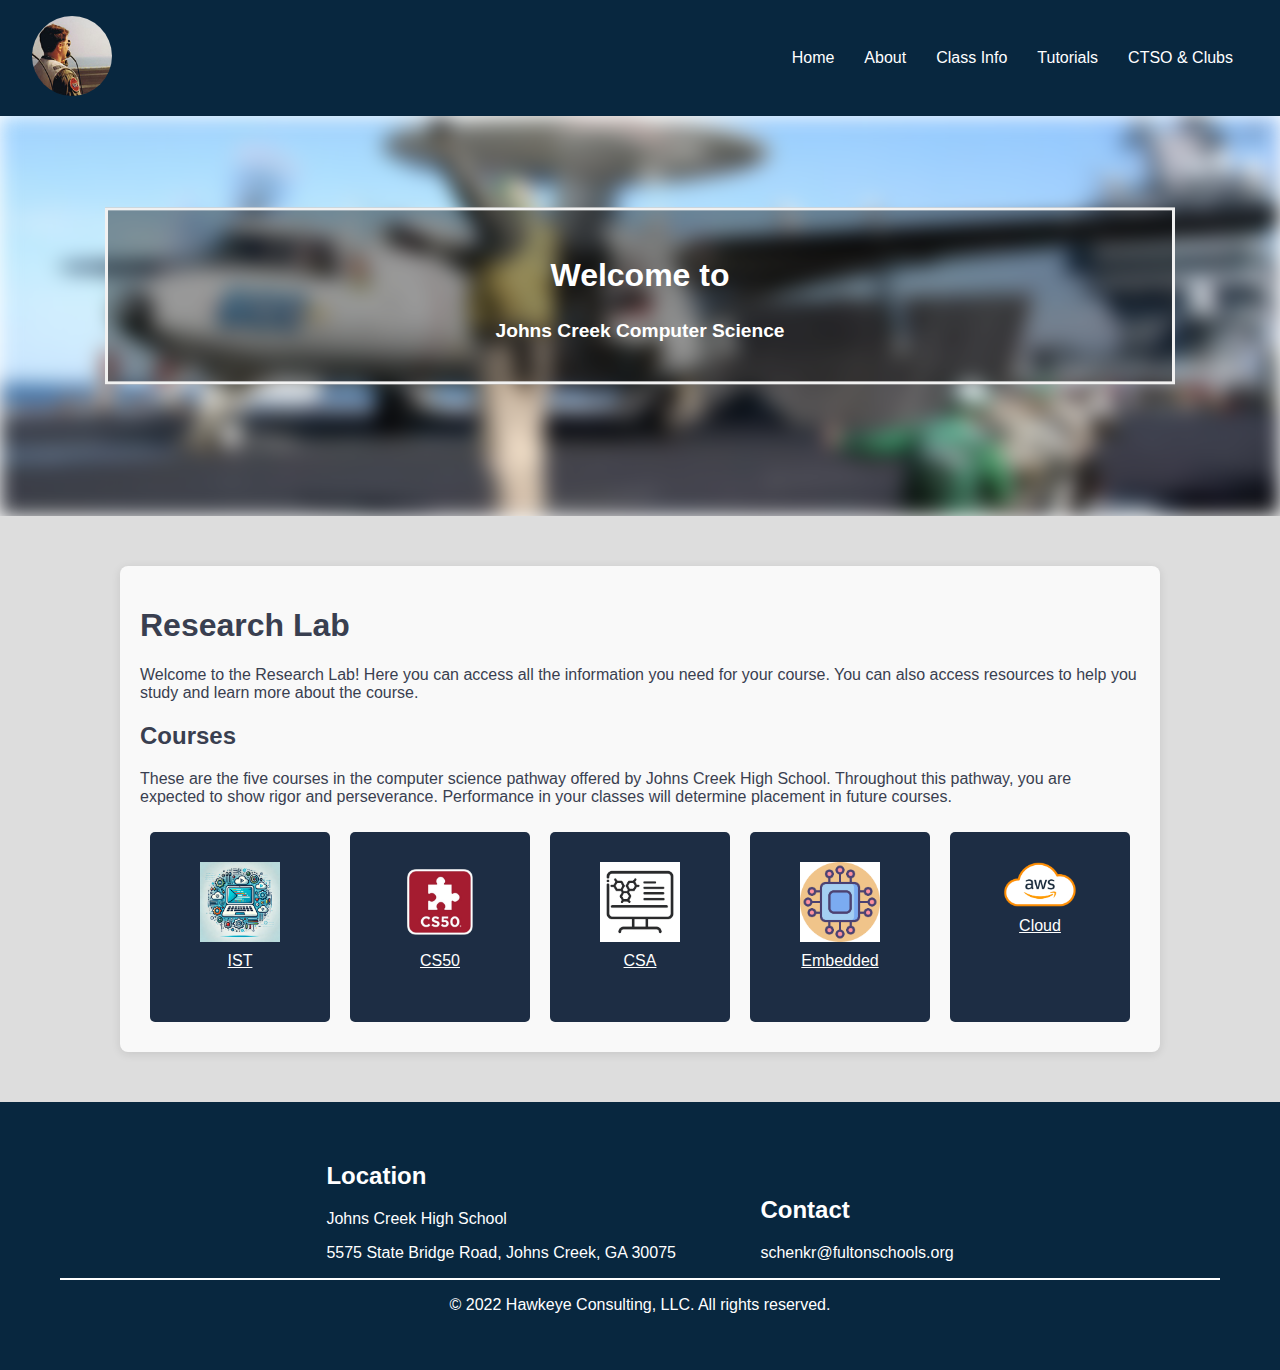
<file: index.html>
<!DOCTYPE html>
<html lang="en">
<head>
    <meta charset="UTF-8">
    <meta name="viewport" content="width=device-width, initial-scale=1.0">
    <link rel="stylesheet" href="https://cdnjs.cloudflare.com/ajax/libs/font-awesome/6.6.0/css/all.min.css" integrity="sha512-Kc323vGBEqzTmouAECnVceyQqyqdsSiqLQISBL29aUW4U/M7pSPA/gEUZQqv1cwx4OnYxTxve5UMg5GT6L4JJg==" crossorigin="anonymous" referrerpolicy="no-referrer" />
    <title>Johns Creek Computer Science</title>
    <link rel="stylesheet" href="styles.css">
</head>
<body>
    <nav class="navbar">
        <a href="index.html">
            <img src="images/lsoFavIcon.png" alt="logo" class="webLogo">
        </a>
        <ul class="nav-links">
            <li><a href="index.html">Home</a></li>
            <li class="dropdown">
                <a href="#">About <i class="fa-solid fa-angle-down"></i></a>
                <div class="dropdown-content">
                    <a href="aboutPages/aboutCmdrPage.html">Cmdr. Schenk</a>
                    <a href="aboutPages/2024-25FCSCalendarFullColor.pdf" target="_blank">FCS Calendar</a>
                    <a href="aboutPages/Bell Schedule 2024.25.pdf" target="_blank">JCHS Bell Schedule</a>
                    <a href="aboutPages/JCHS - 24-25 Student Handbook-updated.pdf" target="_blank">JCHS Student Manual</a>
                    <a href="aboutPages/EmergencyProcedures.pdf" target="_blank">Emergency Procedure</a>
                    <a href="https://forms.office.com/Pages/ResponsePage.aspx?id=mLHcDGmBcEu6n9p-O6cAwusTiSp83YtIhu8uIZ7XEFRUN0tKQzNWSVpRNURBTzA4UkdRRERIUFNZMi4u" target="_blank">Digital Day Form</a>

                </div>
            </li>
            <li class="dropdown">
                <a href="#">Class Info <i class="fa-solid fa-angle-down"></i></a>
                <div class="dropdown-content">
                    <a href="coursePages/istPage.html">IST</a>
                    <a href="coursePages/cs50Page.html">CS50 - AP</a>
                    <a href="coursePages/csaPage.html">CSA - AP</a>
                    <a href="coursePages/embeddedPage.html">Embedded</a>
                    <a href="coursePages/cloudPage.html">Cloud</a>
                </div>
            </li>
            <li class="dropdown">
                <a href="#">Tutorials <i class="fa-solid fa-angle-down"></i></a>
                <div class="dropdown-content">
                    <a href="Tutorial on how to install javafx on vscode (1).pdf" target="_blank">JavaFX</a>
                    
                </div>
            </li>
            <li class="dropdown">
                <a href="#">CTSO & Clubs<i class="fa-solid fa-angle-down"></i></a>
                <div class="dropdown-content">
                    <a href="https://www.fbla.org/" target="_blank">FBLA Website</a>
                    <a href="https://johnscreekorchestra.com/" target="_blank">JCHS Orchestra</a>
                    <a href="https://johnscreek.fultonschools.org/" target="_blank">JCHS Website</a>
                    <a href="https://osp.osmsinc.com/FultonGA/BVModules/CategoryTemplates/Detailed%20List%20with%20Properties/Category.aspx?categoryid=EN713&sortorder=2&page=2" target="_blank">Dues & Fees</a>
                    <a href="#">Extras</a>
                </div>
            </li>
        </ul>
    </nav>

    <section class="blurred-section">

        <div class="blurred-content">
            <h2>Welcome to</h2>
            <p>Johns Creek Computer Science</p>
        </div>

    </section>
    
    <div class="contentBg">

    
        <div class="content">
            <h1>Research Lab</h1>
            <p>
                Welcome to the Research Lab! Here you can access all the information 
                you need for your course. You can also access resources to help you 
                study and learn more about the course.
            </p>
            <h2>Courses</h2>
            <p>
                These are the five courses in the computer science pathway offered 
                by Johns Creek High School. Throughout this pathway, you are expected 
                to show rigor and perseverance. Performance in your classes will 
                determine placement in future courses.
            </p>

            <div class="buttonSection">
                <div class="button-container">
                    <a href="coursePages/istPage.html" class="button">
                        <img src="images/ISTicon.webp" alt="Button 1">
                        <span>IST</span>
                    </a>
                    <a href="coursePages/cs50Page.html" class="button">
                        <img src="images/cs50Icon.png" alt="Button 2">
                        <span>CS50</span>
                    </a>
                    <a href="coursePages/csaPage.html" class="button">
                        <img src="images/csaIcon.jpg" alt="Button 3">
                        <span>CSA</span>
                    </a>
                    <a href="coursePages/embeddedPage.html" class="button">
                        <img src="images/embeddedIcon.png" alt="Button 4">
                        <span>Embedded</span>
                    </a>
                    <a href="coursePages/cloudPage.html" class="button">
                        <img src="images/cloudIcon.png" alt="Button 5">
                        <span>Cloud</span>
                    </a>
                </div>
            </div>           
        </div>
    </div>

    <script src="hawkEye.js"></script>
</body>

<footer class="footer">
    
    <div class="footer-content">

            <div class="footerLocation">
                <h2>Location</h2>
                <p>Johns Creek High School</p>
                <p>5575 State Bridge Road, Johns Creek, GA 30075</p>
            </div> 
            
            <div class="footerContact">
                <h2>Contact</h2>
                <p>schenkr@fultonschools.org</p>
            </div>  

        <div class="footer-separator"></div>

        <p>&copy; 2022 Hawkeye Consulting, LLC. All rights reserved.</p>

    </div>
</footer>

</html>
</file>
<file: styles.css>
body {
    font-family: Arial, sans-serif;
    margin: 0;
}

.navbar {
    background-color: #08273F; /* bg color */
    display: flex;
    justify-content: space-between;
    align-items: center;
    padding: 1rem 2rem;
}

.webLogo {
    border-radius: 50px; /* makes the pfp circle */
    width: 80px; /* image size */
    height: 80px; /* image size */
}

.abtLogo{
    border-radius: 100px;
    width: 120px;
    height: 120px;
    padding: 20px;
}


.abtTab{
    display: flex;
}

.nav-links {
    list-style: none; /* no bullet points */
    display: flex; /* horizontally align */
    margin: 0; /* no margin for nav btns */
    padding: 0; /* no padding for nav btns */
}

.nav-links li {
    position: relative; /* make each link position next to eachother */
}

.nav-links li i{
    color: white;
}

.nav-links a {
    color: white;
    text-decoration: none;
    padding: 15px;
    display: block;
}

.nav-links a:hover {
    background-color: #748CAB;
}

.dropdown-content {
    display: none;
    position: absolute;
    background-color: #08273F;
    min-width: 150px;
    z-index: 1;
}

.dropdown-content a {
    padding: 12px 16px;
}

.dropdown:hover .dropdown-content {
    display: block;
}

.backButton{
    background-color: #1D2D44;
    color:#fff;
    margin: 20px;
    border-radius: 30px;
    z-index: 10;
    position: relative;
    height: 40px;
    border: none;
    width: 100px;
}

.backButton:hover {
    background-color: #748CAB; /* Darker green on hover */
    transform: scale(1.05); /* Slightly increase size on hover */
}

.blurred-section {
    position: relative;
    height: 400px; /* Adjust the height as needed */
    overflow: hidden;
}

.blurred-section::before {
    content: ""; /* no content, just the image */
    position: absolute;
    top: 0;
    left: 0;
    right: 0;
    bottom: 0; 
    background-image: url('/images/e2-669x272.jpg'); /* hawk eye image */
    background-size: cover; /* make the image cover the area */
    background-position: center; /* center the image */
    filter: blur(10px); /* Adjust blur level */
    transition: filter 1s ease; /* transition the blur effect after */
}


.blurred-section:hover::before {
    filter: blur(0); /* Remove blur on hover */
}

.blurred-section:hover .blurred-content{
    opacity: 0;
    transition: opacity 1s ease;
}

.blurred-section:hover::before .blurred-content{
    opacity: 1;
    transition: opacity 1s ease;
}

.blurred-content {
    background-color: rgb(0,0,0); /* Fallback color */
    background-color: rgba(0,0,0, 0.4); /* Black w/opacity/see-through */
    color: white;
    font-weight: bold;
    border: 3px solid #f1f1f1;
    position: absolute;
    top: 45%;
    left: 50%;
    transform: translate(-50%, -50%);
    width: 80%;
    padding: 20px;
    text-align: center;
}

.blurred-content h2 {
    font-size: 2em; /* Title size */
}

.blurred-content p {
    font-size: 1.2em; /* Text size */
}


.content {
    margin: auto;
    max-width: 1000px;   
    padding: 20px;
    background-color: #f9f9f9;
    color: #393F50;
    border-radius: 8px;
    box-shadow: 0 2px 10px rgba(0, 0, 0, 0.1);
}

.contentBg {
    max-width: inherit;
    margin: 0;
    padding-top: 50px;
    padding-bottom: 50px;
    background-color: #DDDDDD;
}

.button-container {
    display: flex;
    flex-direction: row; /* Stack buttons vertically */
    align-items: center; /* Center align buttons */
    text-align: center;
    justify-content: center;
    margin: 0;
}

.button {
    background-color: #1D2D44; /* Button background color */
    color: white; /* Text color */
    border: none; /* No border */
    border-radius: 5px; /* Rounded corners */
    padding: 30px; /* Button padding */
    margin: 10px; /* Spacing between buttons */
    display: flex; /* Align image and text */
    flex-direction: column; /* Stack image above text */
    align-items: center; /* Center the content */
    cursor: pointer; /* Pointer on hover */
    transition: background-color 0.3s; /* Smooth background transition */
    width: 120px;
    height: 130px;
}

.button:hover {
    background-color: #748CAB; /* Darker shade on hover */
}

.button img {
    width: 80px; /* Image size */
    height: auto; /* Maintain aspect ratio */
     /* Space between image and text */
    margin-bottom: 10px;
}

.imageRow {
    display: flex;
    flex-wrap: wrap;
    padding: 0 4px;
  }
  
  /* Create four equal columns that sits next to each other */
  .imageColumn {
    flex: 24%;
    max-width: 25%;
    padding: 0 4px;
  }
  
  .imageColumn img {
    margin-top: 8px;
    vertical-align: middle;
    width: 100%;
  }
  
  /* Responsive layout - makes a two column-layout instead of four columns */
  @media screen and (max-width: 800px) {
    .imageColumn {
      flex: 50%;
      max-width: 50%;
    }
  }
  
  /* Responsive layout - makes the two columns stack on top of each other instead of next to each other */
  @media screen and (max-width: 600px) {
    .imageColumn {
      flex: 100%;
      max-width: 100%;
    }
  }
  

.footer {
    background-color: #08273F;
    color: white;
    padding: 20px 0;
    text-align: center;
    
}

.footer-separator {
    height: 2px; /* Thickness of the separator */
    background-color: #fff; /* Color of the separator */
    margin: 0 20px; /* Margin for spacing */
}

.footer-content {
    max-width: 1200px;
    margin: 0 auto;
    padding: 20px;
    
}

.footerLocation{
    text-align: left;
    padding-right: 40px;
    display: inline-block;
}

.footerContact{
    text-align: left;
    padding-left: 40px;
    display: inline-block;
}
</file>
